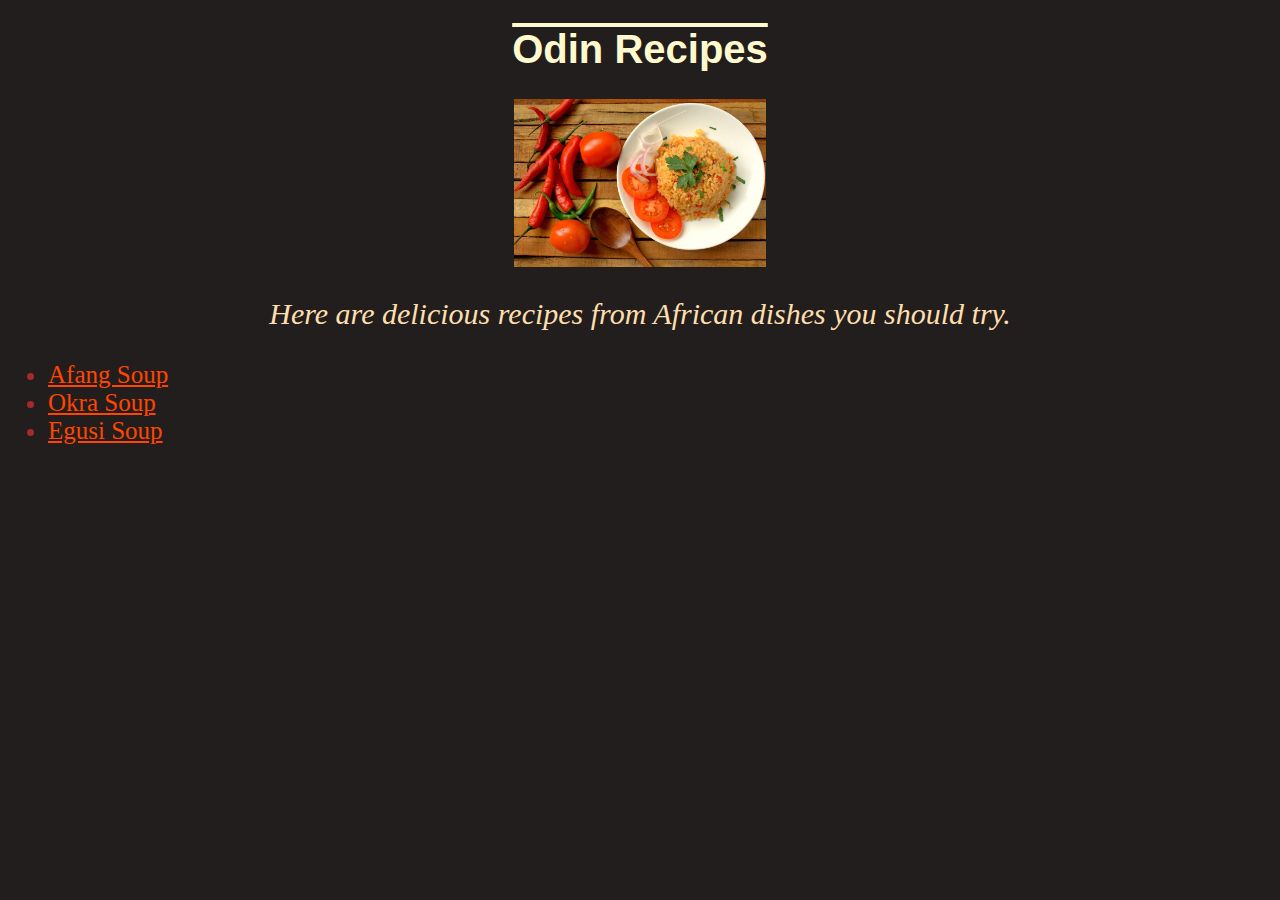
<file: index.html>
<!DOCTYPE html>
<html lang="en">

<head>
<meta charset="UTF-8">
<meta name="viewport" content="width=device-width, initial-scale=1.0">
<link rel="stylesheet" href="style.css">
</head>

<body>

    <h1 class="h1">Odin Recipes</h1>
    <img class="img" src="/images/nigerian-jollof-rice.jpeg" alt="Nigerian Jollof Rice" >


   <em> <p class="intro">Here are delicious recipes from African dishes you should try.</p></em>

    <ul class="container">
        <li><a class="recipe" href="./recipes/afangsoup.html">Afang Soup</a></li>
        <li><a class="recipe" href="./recipes/okrasoup.html">Okra Soup</a></li>
        <li><a class="recipe" href="./recipes/egusisoup.html">Egusi Soup</a></li>
    </ul>
</body>
</html>
</file>
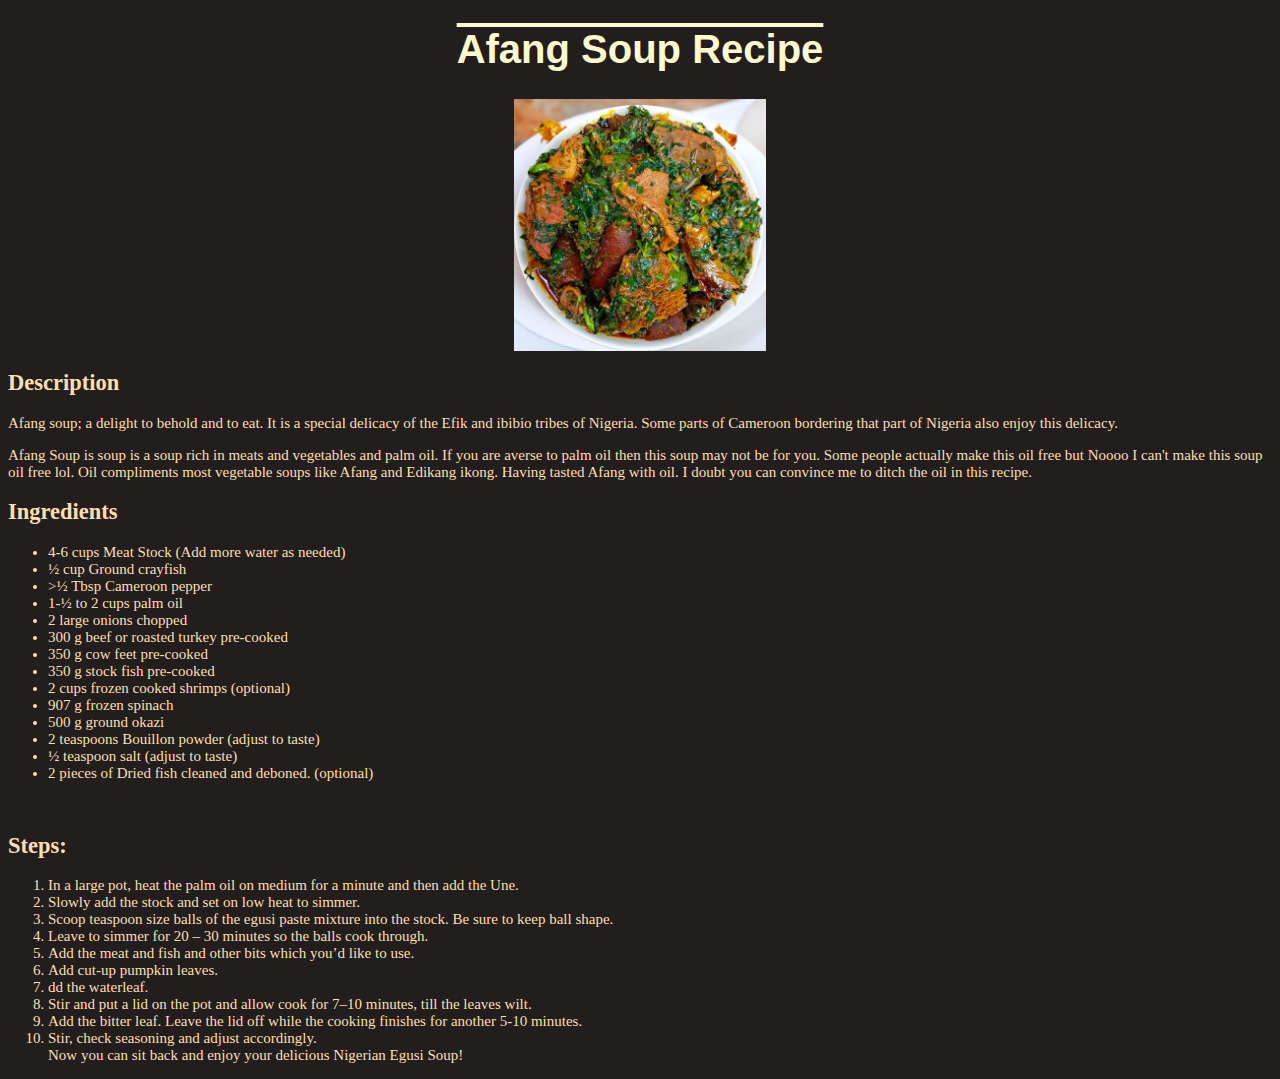
<file: recipes/afangsoup.html>
<!DOCTYPE html>
<html lang="en">

<head>
    <meta name="viewport" content="width=device-width, initial-scale=1.0">
<title>Afang Soup Recipe</title>
<link rel="stylesheet" href="/style.css">
</head>


<body>
<h1 class="h1">Afang Soup Recipe</h1>
<img class="img" src="../images/afang-soup.jpeg" alt="Nigerian Afang soup " width="30%">

<p></p>

<div class="intro2">
<h2>Description</h2>
<p></p>

<p>Afang soup; a delight to behold and to eat. It is a special delicacy of the Efik and ibibio tribes of Nigeria. Some parts of Cameroon bordering that part of Nigeria also enjoy this delicacy.</p>

<p>Afang Soup is soup is a soup rich in meats and vegetables and palm oil. If you are averse to palm oil then this soup may not be for you. Some people actually make this oil free but Noooo I can't make this soup oil free lol. Oil compliments most vegetable soups like Afang and Edikang ikong. Having tasted Afang with oil. I doubt you can convince me to ditch the oil in this recipe.</p>

<h2>Ingredients</h2>
<ul>
<li>4-6 cups Meat Stock (Add more water as needed)</li>
<li>½ cup Ground crayfish</li>
<li>>½ Tbsp Cameroon pepper</li>
<li>1-½ to 2 cups palm oil</li>
<li>2 large onions chopped</li>
<li>300 g beef or roasted turkey pre-cooked</li>
<li>350 g cow feet pre-cooked</li>
<li>350 g stock fish pre-cooked</li>
<li>2 cups frozen cooked shrimps (optional)</li>
<li>907 g frozen spinach</li>
<li>500 g ground okazi</li>
<li>2 teaspoons Bouillon powder (adjust to taste)</li>
<li>½ teaspoon salt (adjust to taste)</li>
<li>2 pieces of Dried fish cleaned and deboned. (optional)</li>
</ul>

<br>
    <h2>Steps:</h2>
<ol>
    <li>In a large pot, heat the palm oil on medium for a minute and then add the Une.</li>
    <li>Slowly add the stock and set on low heat to simmer.</li>
    <li>Scoop teaspoon size balls of the egusi paste mixture into the stock. Be sure to keep ball shape.</li>
    <li>Leave to simmer for 20 – 30 minutes so the balls cook through.</li>
    <li>Add the meat and fish and other bits which you’d like to use.</li>
    <li>Add cut-up pumpkin leaves.</li>
    <li>dd the waterleaf.</li>
    <li>Stir and put a lid on the pot and allow cook for 7–10 minutes, till the leaves wilt.</li>
    <li>Add the bitter leaf.  Leave the lid off while the cooking finishes for another 5-10 minutes.</li>
    <li>Stir, check seasoning and adjust accordingly.</li>

Now you can sit back and enjoy your delicious Nigerian Egusi Soup!
</ol>

</div>

</body>

</html>
</file>
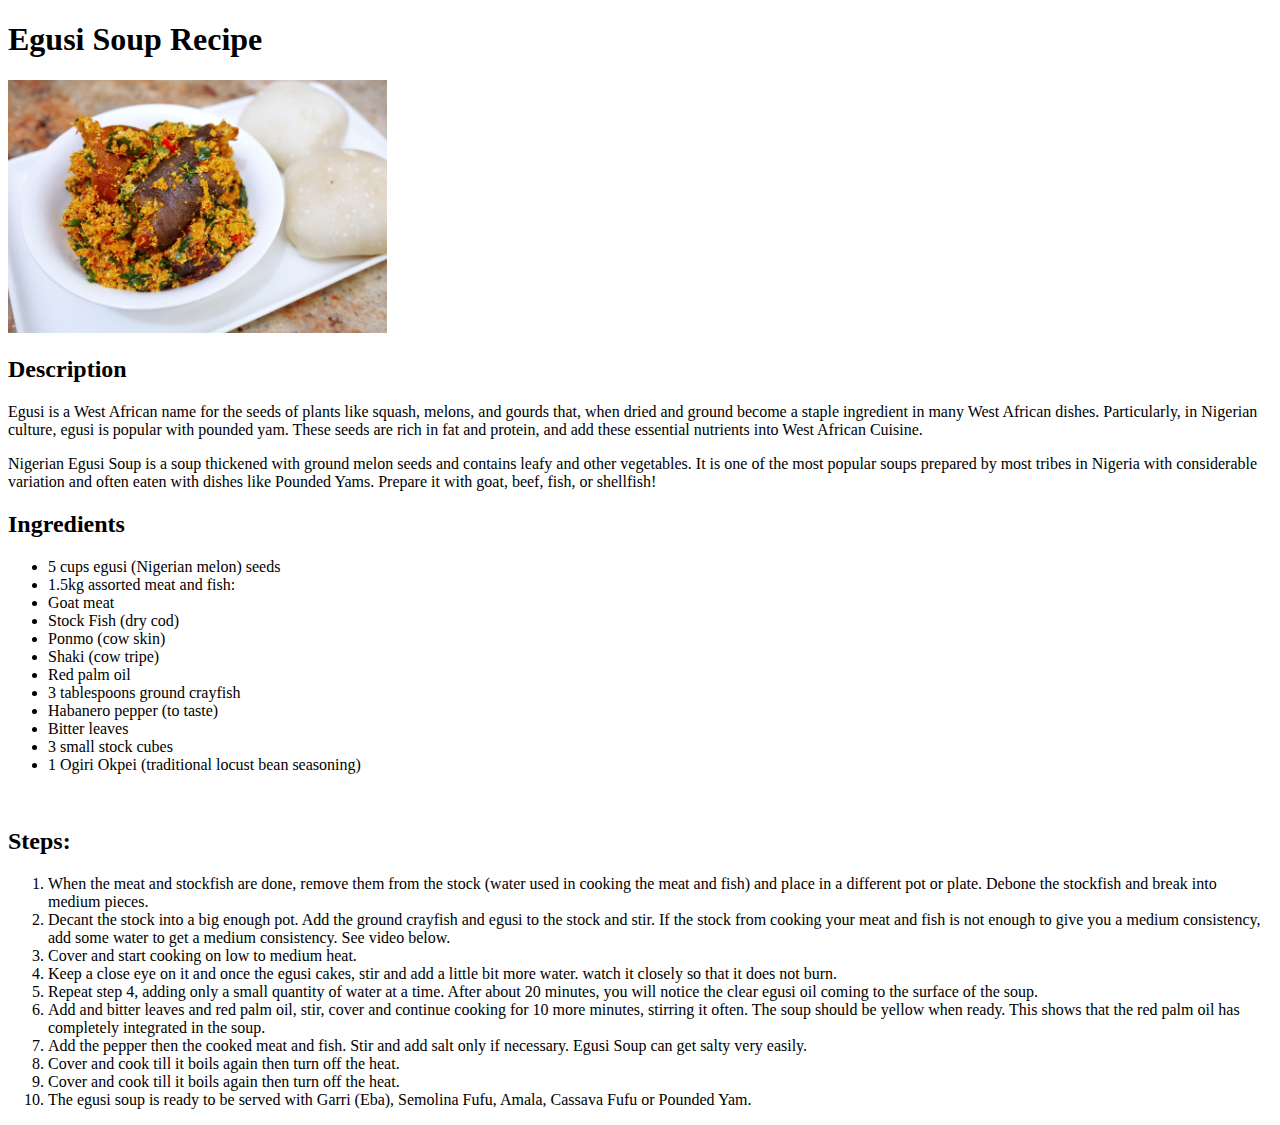
<file: recipes/egusi-soup.html>
<!DOCTYPE html>
<html lang="en">

<head>
    <meta name="viewport" content="width=device-width, initial-scale=1.0">
<title>Egusi Soup Recipe</title>
</head>


<body>
<h1>Egusi Soup Recipe</h1>

<p></p>

<img src="../images/egusi-soup.jpeg" alt="Egusi soup recipe" width="30%">
<p></p>

<h2>Description</h2>
<p>Egusi is a West African name for the seeds of plants like squash, melons, and gourds that, when dried and ground become a staple ingredient in many West African dishes.  Particularly, in Nigerian culture, egusi is popular with pounded yam. These seeds are rich in fat and protein, and add these essential nutrients into West African Cuisine.

<p>Nigerian Egusi Soup is a soup thickened with ground melon seeds and contains leafy and other vegetables.  It is one of the most popular soups prepared by most tribes in Nigeria with considerable variation and often eaten with dishes like Pounded Yams.  Prepare it with goat, beef, fish, or shellfish!</p>

<h2>Ingredients</h2>
<ul>
    <li>5 cups egusi (Nigerian melon) seeds</li>
<li>1.5kg assorted meat and fish:</li>
<li>Goat meat</li>
<li>Stock Fish (dry cod)</li>
<li>Ponmo (cow skin)</li>
<li>Shaki (cow tripe)</li>
<li>Red palm oil</li>
<li>3 tablespoons ground crayfish</li>
<li>Habanero pepper (to taste)</li>
<li>Bitter leaves</li>
<li>3 small stock cubes</li>
<li>1 Ogiri Okpei (traditional locust bean seasoning)</li>
</ul>

<br>
    <h2>Steps:</h2>

    <ol>
        
        <li>When the meat and stockfish are done, remove them from the stock (water used in cooking the meat and fish) and place in a different pot or plate. Debone the stockfish and break into medium pieces.</li>
        <li>Decant the stock into a big enough pot. Add the ground crayfish and egusi to the stock and stir. If the stock from cooking your meat and fish is not enough to give you a medium consistency, add some water to get a medium consistency. See video below.</li>
        <li>Cover and start cooking on low to medium heat.</li>
        <li>Keep a close eye on it and once the egusi cakes, stir and add a little bit more water. watch it closely so that it does not burn.</li>
        <li>Repeat step 4, adding only a small quantity of water at a time. After about 20 minutes, you will notice the clear egusi oil coming to the surface of the soup.</li>
        <li>Add and bitter leaves and red palm oil, stir, cover and continue cooking for 10 more minutes, stirring it often. The soup should be yellow when ready. This shows that the red palm oil has completely integrated in the soup.</li>
        <li>Add the pepper then the cooked meat and fish. Stir and add salt only if necessary. Egusi Soup can get salty very easily.</li>
        <li>Cover and cook till it boils again then turn off the heat.</li>
        <li>Cover and cook till it boils again then turn off the heat.</li>
        <li>The egusi soup is ready to be served with Garri (Eba), Semolina Fufu, Amala, Cassava Fufu or Pounded Yam.</li>
    </ol>

</body>

</html>
</file>
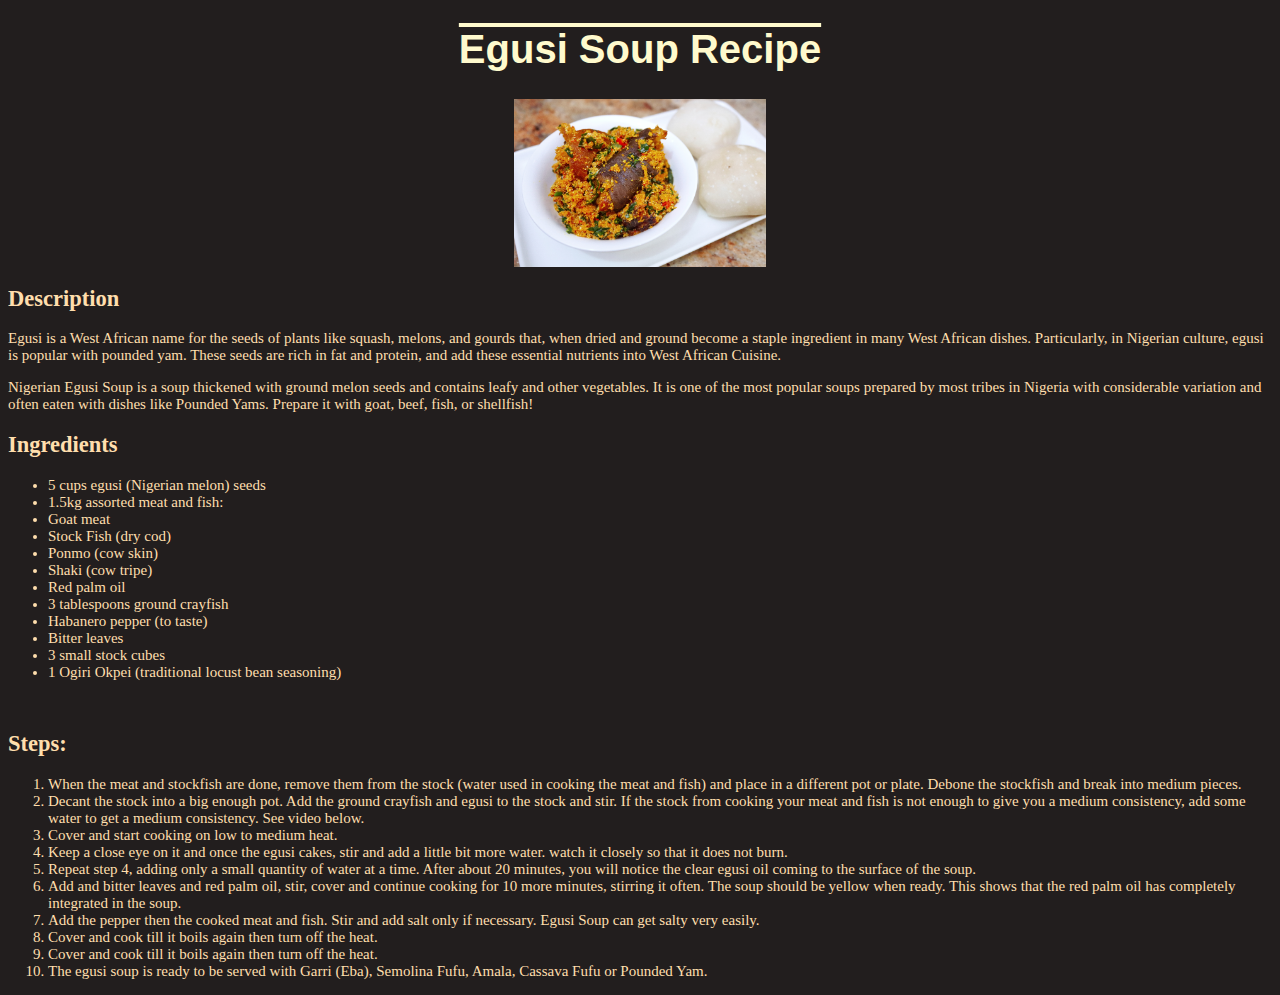
<file: recipes/egusisoup.html>
<!DOCTYPE html>
<html lang="en">

<head>
    <meta name="viewport" content="width=device-width, initial-scale=1.0">
<title>Egusi Soup Recipe</title>
<link rel="stylesheet" href="/style.css">
</head>


<body>
<h1 class="h1">Egusi Soup Recipe</h1>

<p></p>

<img class="img" src="../images/egusi-soup.jpeg" alt="Egusi soup recipe" width="30%">
<p></p>

<div class="intro2">
<h2>Description</h2>
<p>Egusi is a West African name for the seeds of plants like squash, melons, and gourds that, when dried and ground become a staple ingredient in many West African dishes.  Particularly, in Nigerian culture, egusi is popular with pounded yam. These seeds are rich in fat and protein, and add these essential nutrients into West African Cuisine.

<p>Nigerian Egusi Soup is a soup thickened with ground melon seeds and contains leafy and other vegetables.  It is one of the most popular soups prepared by most tribes in Nigeria with considerable variation and often eaten with dishes like Pounded Yams.  Prepare it with goat, beef, fish, or shellfish!</p>

<h2>Ingredients</h2>
<ul>
    <li>5 cups egusi (Nigerian melon) seeds</li>
<li>1.5kg assorted meat and fish:</li>
<li>Goat meat</li>
<li>Stock Fish (dry cod)</li>
<li>Ponmo (cow skin)</li>
<li>Shaki (cow tripe)</li>
<li>Red palm oil</li>
<li>3 tablespoons ground crayfish</li>
<li>Habanero pepper (to taste)</li>
<li>Bitter leaves</li>
<li>3 small stock cubes</li>
<li>1 Ogiri Okpei (traditional locust bean seasoning)</li>
</ul>

<br>
    <h2>Steps:</h2>

    <ol>
        
        <li>When the meat and stockfish are done, remove them from the stock (water used in cooking the meat and fish) and place in a different pot or plate. Debone the stockfish and break into medium pieces.</li>
        <li>Decant the stock into a big enough pot. Add the ground crayfish and egusi to the stock and stir. If the stock from cooking your meat and fish is not enough to give you a medium consistency, add some water to get a medium consistency. See video below.</li>
        <li>Cover and start cooking on low to medium heat.</li>
        <li>Keep a close eye on it and once the egusi cakes, stir and add a little bit more water. watch it closely so that it does not burn.</li>
        <li>Repeat step 4, adding only a small quantity of water at a time. After about 20 minutes, you will notice the clear egusi oil coming to the surface of the soup.</li>
        <li>Add and bitter leaves and red palm oil, stir, cover and continue cooking for 10 more minutes, stirring it often. The soup should be yellow when ready. This shows that the red palm oil has completely integrated in the soup.</li>
        <li>Add the pepper then the cooked meat and fish. Stir and add salt only if necessary. Egusi Soup can get salty very easily.</li>
        <li>Cover and cook till it boils again then turn off the heat.</li>
        <li>Cover and cook till it boils again then turn off the heat.</li>
        <li>The egusi soup is ready to be served with Garri (Eba), Semolina Fufu, Amala, Cassava Fufu or Pounded Yam.</li>
    </ol>
</div>
</body>

</html>
</file>
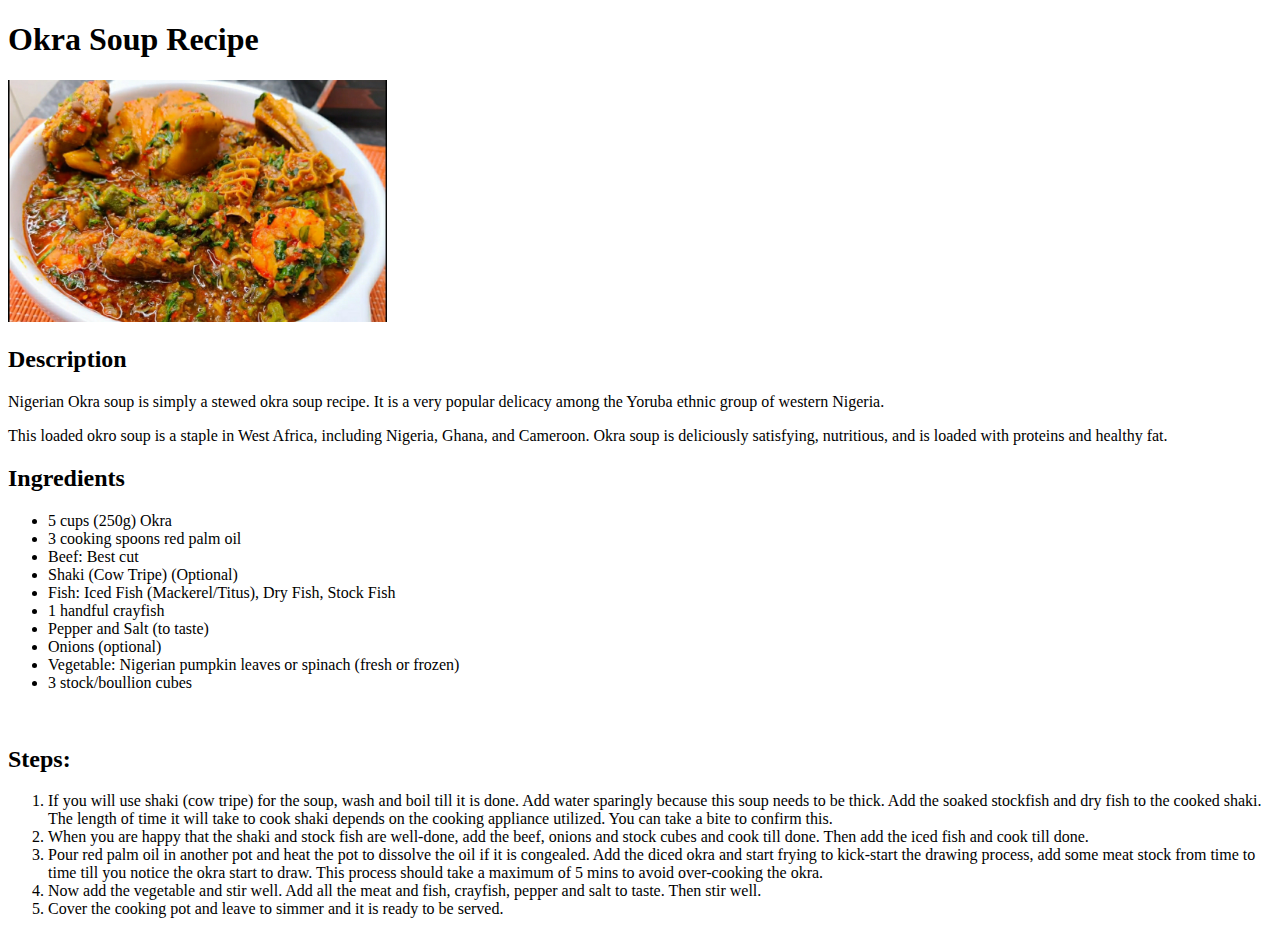
<file: recipes/okra-soup.html>
<!DOCTYPE html>
<html lang="en">

<head>
    <meta name="viewport" content="width=device-width, initial-scale=1.0">
<title>Okra Soup Recipe</title>
</head>


<body>
<h1>Okra Soup Recipe</h1>
<p></p>
<img src="../images/okra-soup.jpeg" alt="Nigerian Okra soup recipe" width="30%">
<p></p>

<h2>Description</h2>
<p>Nigerian Okra soup is simply a stewed okra soup recipe. It is a very popular delicacy among the Yoruba ethnic group of western Nigeria.</p>
<p>This loaded okro soup is a staple in West Africa, including Nigeria, Ghana, and Cameroon. Okra soup is deliciously satisfying, nutritious, and is loaded with proteins and healthy fat.</p>

<h2>Ingredients</h2>
<ul>
    <li>5 cups (250g) Okra</li>
    <li>3 cooking spoons red palm oil</li>
    <li>Beef: Best cut</li>
    <li>Shaki (Cow Tripe) (Optional)</li>
    <li>Fish: Iced Fish (Mackerel/Titus), Dry Fish, Stock Fish</li>
    <li>1 handful crayfish</li>
    <li>Pepper and Salt (to taste)</li>
    <li>Onions (optional)</li>
    <li>Vegetable: Nigerian pumpkin leaves or spinach (fresh or frozen)</li>
    <li>3 stock/boullion cubes</li>
</ul>

    <br>
    <h2>Steps:</h2>

    <ol>
        <li>If you will use shaki (cow tripe) for the soup, wash and boil till it is done. Add water sparingly because this soup needs to be thick. Add the soaked stockfish and dry fish to the cooked shaki. The length of time it will take to cook shaki depends on the cooking appliance utilized. You can take a bite to confirm this.</li>
        <li>When you are happy that the shaki and stock fish are well-done, add the beef, onions and stock cubes and cook till done. Then add the iced fish and cook till done.</li>
        <li>Pour red palm oil in another pot and heat the pot to dissolve the oil if it is congealed. Add the diced okra and start frying to kick-start the drawing process, add some meat stock from time to time till you notice the okra start to draw. This process should take a maximum of 5 mins to avoid over-cooking the okra.</li>
        <li>Now add the vegetable and stir well. Add all the meat and fish, crayfish, pepper and salt to taste. Then stir well.</li>
        <li>Cover the cooking pot and leave to simmer and it is ready to be served.</li>
    </ol>


</body>

</html>
</file>
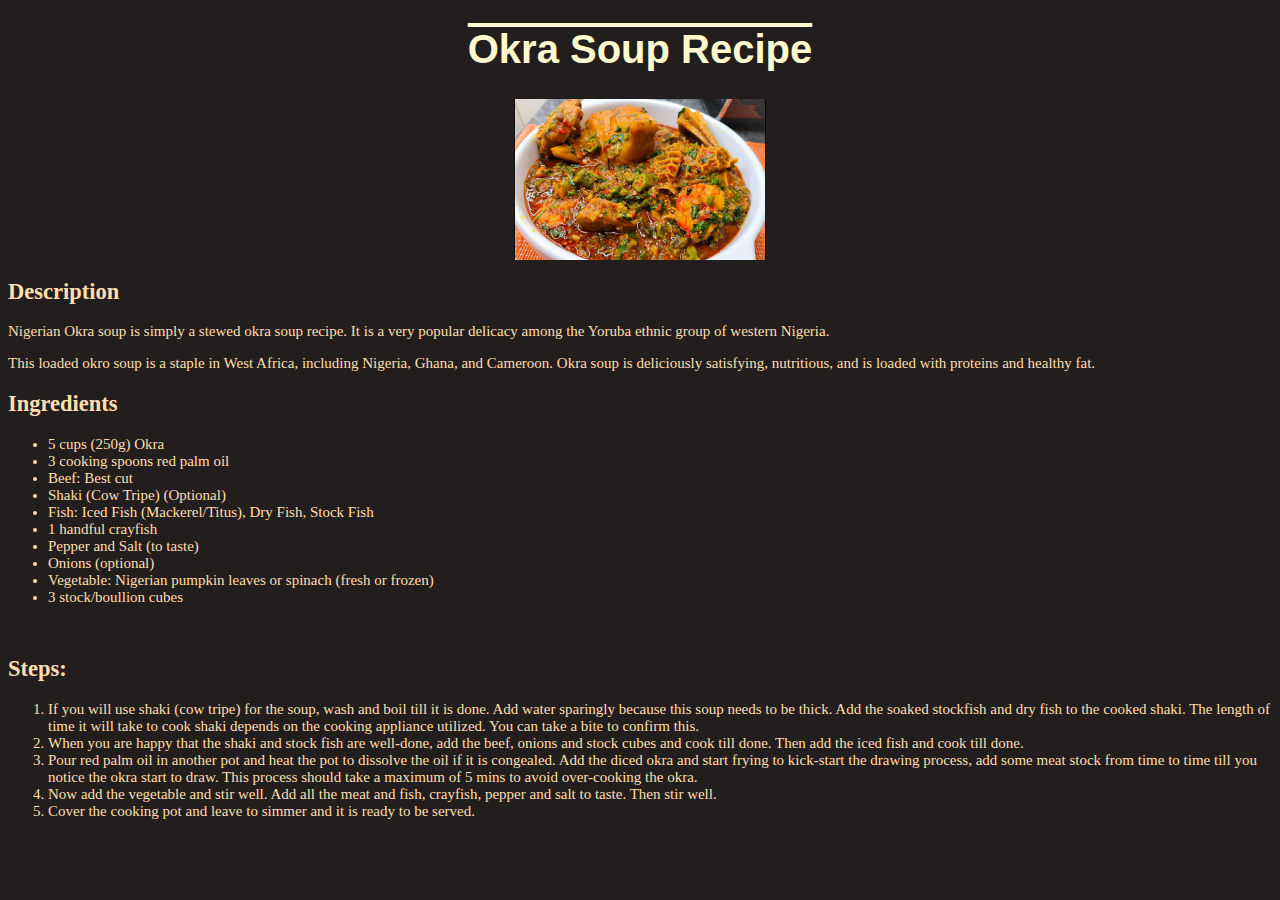
<file: recipes/okrasoup.html>
<!DOCTYPE html>
<html lang="en">

<head>
    <meta name="viewport" content="width=device-width, initial-scale=1.0">
<title>Okra Soup Recipe</title>
<link rel="stylesheet" href="/style.css">
</head>


<body>
<h1 class="h1">Okra Soup Recipe</h1>
<p></p>
<img class="img" src="../images/okra-soup.jpeg" alt="Nigerian Okra soup recipe" width="30%">
<p></p>

<div class="intro2">

<h2>Description</h2>
<p>Nigerian Okra soup is simply a stewed okra soup recipe. It is a very popular delicacy among the Yoruba ethnic group of western Nigeria.</p>
<p>This loaded okro soup is a staple in West Africa, including Nigeria, Ghana, and Cameroon. Okra soup is deliciously satisfying, nutritious, and is loaded with proteins and healthy fat.</p>

<h2>Ingredients</h2>
<ul>
    <li>5 cups (250g) Okra</li>
    <li>3 cooking spoons red palm oil</li>
    <li>Beef: Best cut</li>
    <li>Shaki (Cow Tripe) (Optional)</li>
    <li>Fish: Iced Fish (Mackerel/Titus), Dry Fish, Stock Fish</li>
    <li>1 handful crayfish</li>
    <li>Pepper and Salt (to taste)</li>
    <li>Onions (optional)</li>
    <li>Vegetable: Nigerian pumpkin leaves or spinach (fresh or frozen)</li>
    <li>3 stock/boullion cubes</li>
</ul>

    <br>
    <h2>Steps:</h2>

    <ol>
        <li>If you will use shaki (cow tripe) for the soup, wash and boil till it is done. Add water sparingly because this soup needs to be thick. Add the soaked stockfish and dry fish to the cooked shaki. The length of time it will take to cook shaki depends on the cooking appliance utilized. You can take a bite to confirm this.</li>
        <li>When you are happy that the shaki and stock fish are well-done, add the beef, onions and stock cubes and cook till done. Then add the iced fish and cook till done.</li>
        <li>Pour red palm oil in another pot and heat the pot to dissolve the oil if it is congealed. Add the diced okra and start frying to kick-start the drawing process, add some meat stock from time to time till you notice the okra start to draw. This process should take a maximum of 5 mins to avoid over-cooking the okra.</li>
        <li>Now add the vegetable and stir well. Add all the meat and fish, crayfish, pepper and salt to taste. Then stir well.</li>
        <li>Cover the cooking pot and leave to simmer and it is ready to be served.</li>
    </ol>
</div>

</body>

</html>
</file>
<file: style.css>
*{
background-color: rgb(34, 30, 30);
}


.h1{
font-size: 40px;
color: lemonchiffon;
text-align: center;
font-weight: bolder;
font-family: 'Trebuchet MS', 'Verdana', sans-serif;
text-decoration: overline;

}

.intro{
color: navajowhite;
font-size: 30px;
font-family: Georgia, 'Times New Roman', Times, serif;
text-align: center;
text-decoration: wavy;
}

.intro2{
    color: navajowhite;
    font-size: 15px;
    font-family: Georgia, 'Times New Roman', Times, serif;
    text-decoration: wavy;
}

.container{
font-size: 25px;
color: brown;

}

.recipe {
    color: orangered;
}

.img {
    display: block;
    margin-right: auto;
    margin-left: auto;
    width: 20%;
}
</file>
